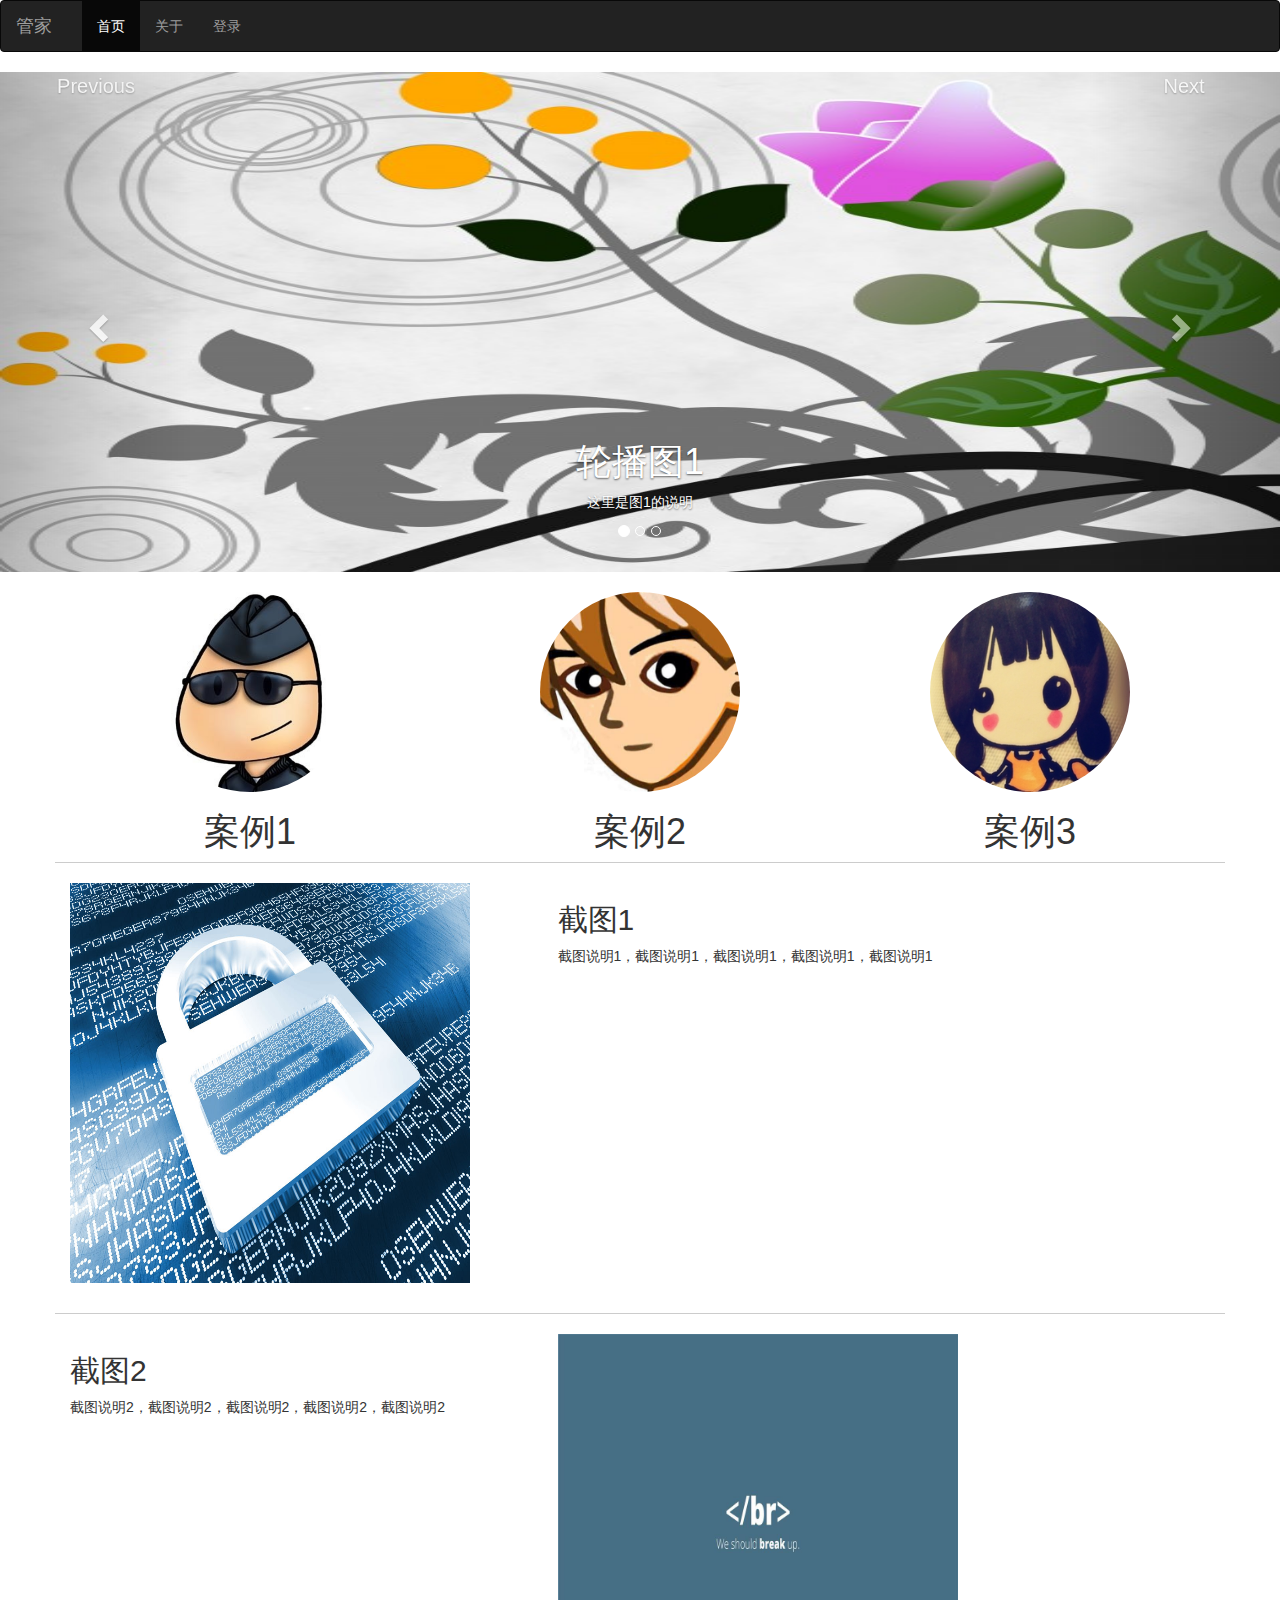
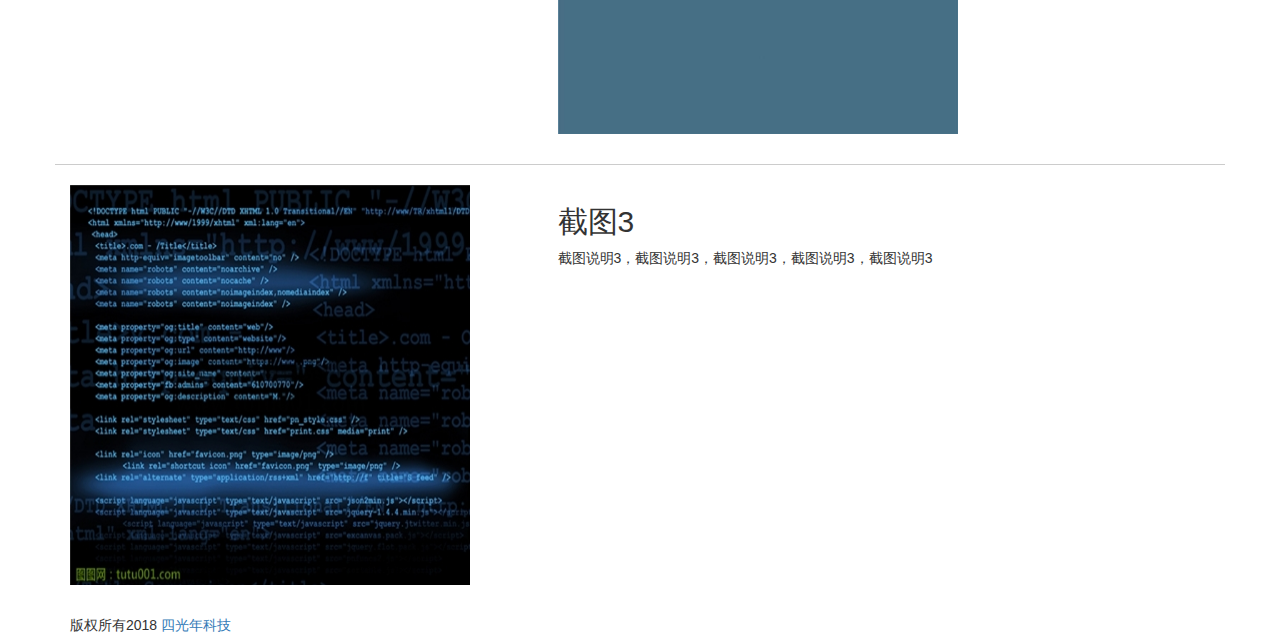
<file: tryBootstrap/template/index.html>
<!DOCTYPE html>
		<html lang="en">
		<head>
			<title></title>
			<meta charset="UTF-8"/>
			<meta name="viewport" content="width=device-width, initial-scale=1"/>
			<link rel="stylesheet" href="../assets/bootstrap/css/bootstrap.min.css"/>
			<link href="../assets/style.css" rel="stylesheet"/>
			<script src="../assets/jquery.min.js"></script>
			<script src="../assets/bootstrap/js/bootstrap.min.js"></script>
		</head>
		<body>
			<!--导航-->
			<nav class="navbar navbar-inverse">
				<div class="container-fluid">
					<div class="navbar-header">
						<button type="button" class="navbar-toggle collapsed" data-toggle="collapse" data-target="#hello" aria-expanded="false" aria-controls="navbar">
							<span class="sr-only">Toggle navigation</span>
							<span class="icon-bar"></span>
							<span class="icon-bar"></span>
							<span class="icon-bar"></span>
						</button>
						<a class="navbar-brand" href="#">管家</a>
					</div>
					<ul id="hello" class="nav navbar-nav collapse navbar-collapse">
						<li class="active"><a href="">首页</a></li>
						<li><a href="">关于</a></li>
						<li><a href="">登录</a></li>
					</ul>
				</div>
			</nav>

			<!--轮播图-->
			<div id="carousel-example" class="carousel slide"data-ride="carousel">
				<!--indicator-->
				<ol class="carousel-indicators">
					<li data-target="carousel-example" data-slide-to="0" class="active"></li>
					<li data-target="carousel-example" data-slide-to="1"></li>
					<li data-target="carousel-example" data-slide-to="2"></li>
				</ol>
        <!--wrapper for slides-->
        <div class="carousel-inner" role="listbox">
            <div class="item active">
               <img src="../assets/tu1.jpg"/>
               <div class="carousel-caption">
                   <h1>轮播图1</h1>
                   <p>这里是图1的说明</p>
               </div>
            </div>
            <div class="item">
               <img src="../assets/tu2.jpg"/>
               <div class="carousel-caption">
                   <h1>轮播图2</h1>
                   <p>这里是图2的说明</p>
               </div>
            </div>
            <div class="item">
               <img src="../assets/tu3.jpg"/>
               <div class="carousel-caption">
                   <h1>轮播图3</h1>
                   <p>这里是图3的说明</p>
               </div>
            </div>  
        </div>
        
        <!--controls-->
        <a class="left carousel-control" href="#carousel-example" role="button" data-slide="prev">
            <span class="glyphicon glyphicon-chevron-left"></span>
            <span class=”src-only">Previous</span>
        </a>
         <a class="right carousel-control" href="#carousel-example" role="button" data-slide="next">
            <span class="glyphicon glyphicon-chevron-right"></span>
            <span class=”src-only">Next</span>
        </a>
    </div>

    <!--案例-->
    <div class="case container">
        <div class="row">
            <div class="col-md-4">
               <img class="img-circle" src="../assets/icon1.jpg"/>
               <h1>案例1</h1>
            </div>
            <div class="col-md-4">
               <img class="img-circle" src="../assets/icon2.jpg"/>
               <h1>案例2</h1>
            </div>
            <div class="col-md-4">
               <img class="img-circle" src="../assets/icon3.jpg"/>
               <h1>案例3</h1>
            </div>
        </div>
    </div>
    <!--功能图-->
    <div class="container screenshot">
        <div class="row item">
            <div class="col-md-5"><img src="../assets/shot1.jpg"/></div>
            <div class="col-md-7">
                <h2>截图1</h2>
                <p>截图说明1，截图说明1，截图说明1，截图说明1，截图说明1</p>
            </div>
        </div>
        <div class="row item">
            <div class="col-md-5">
                <h2>截图2</h2>
                <p>截图说明2，截图说明2，截图说明2，截图说明2，截图说明2</p>
            </div>
            <div class="col-md-7"><img src="../assets/shot2.jpg"/></div>
        </div>  
        <div class="row item">
            <div class="col-md-5"><img src="../assets/shot3.jpg"/></div>
            <div class="col-md-7">
                <h2>截图3</h2>
                <p>截图说明3，截图说明3，截图说明3，截图说明3，截图说明3</p>
            </div>
        </div> 
    </div>
    <!--底部-->
    <div class="container">
        <footer>
            版权所有2018
            <a href="">四光年科技</a>
        </footer>
    </div>
</body>
</html>
</file>
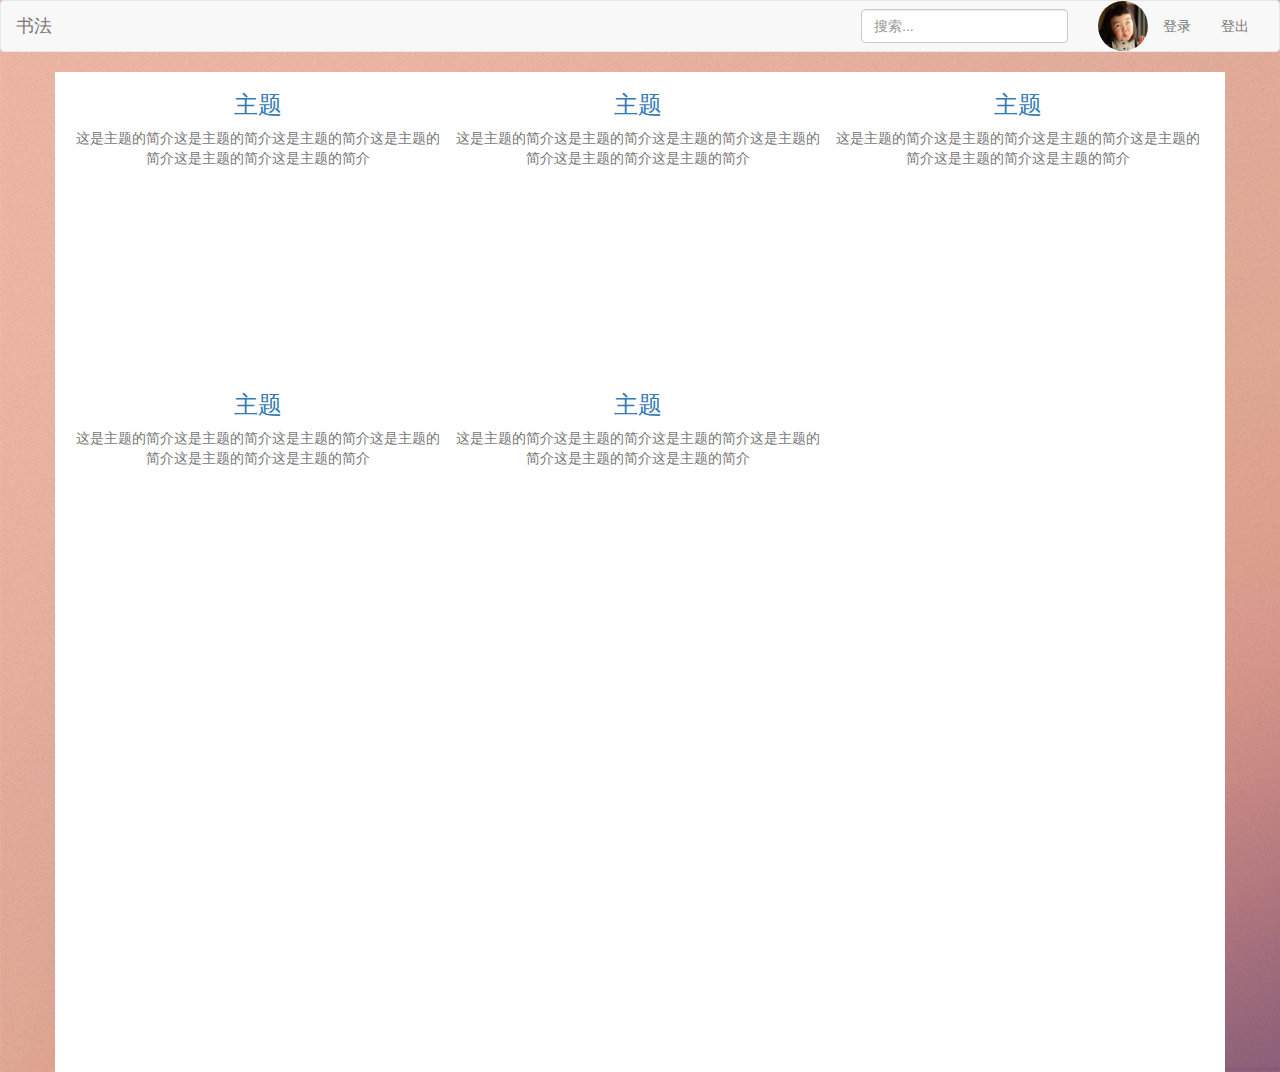
<file: tryBootstrap/calligraphyProject/base.html>
<!DOCTYPE html>
<html lang="zh">
<head>
    <title>书法教学</title>
    <meta charset="UTF-8"/>
    <meta name="viewport" content="width=device-width, initial-scale=1"/>
    <link rel="stylesheet" href="../assets/bootstrap/css/bootstrap.min.css"/>
    <link href="../assets/style.css" rel="stylesheet"/>
    <link rel="stylesheet" href="mycss.css">
    <script src="../assets/jquery.min.js"></script>
    <script src="../assets/bootstrap/js/bootstrap.min.js"></script>
</head>
<body>
    <nav class="navbar navbar-default">
        <div class="container-fluid">
            <div class="navbar-header">
                <button type="button" class="navbar-toggle collapsed" data-toggle="collapse" data-target="#login_panel" aria-expanded="false">
                    <span class="sr-only"></span>
                    <span class="icon-bar"></span>
                    <span class="icon-bar"></span>
                    <span class="icon-bar"></span>
                </button>
                <a class="navbar-brand" href="#">书法</a>
            </div>
            <div class="collapse navbar-collapse navbar-right" id="login_panel">
                <ul class="nav navbar-nav navbar-right">
                    <li><img id="user_head" src="assets/user_head.jpg" alt="monte" class="img-circle"></li>
                    <li><a href="#login">登录</a></li>            
                    <li><a href="#logout">登出</a></li>
                </ul>
            </div>
            <form class="navbar-form navbar-right">
                <div class="form-group">
                    <input type="text" class="form-control" placeholder="搜索...">
                </div>
            </form>
        </div>
    </nav>
    <div id="main" class="container">
        <div class="col-3  div-inline">
            <a class="no-underline" href="#theme1"/>
            <h3 class="text-center">主题</h3>
            <p class="text-center text-muted">这是主题的简介这是主题的简介这是主题的简介这是主题的简介这是主题的简介这是主题的简介</p>
        </div>
        <div class="col-3  div-inline">
            <a class="no-underline" href="#theme2"/>
            <h3 class="text-center">主题</h3>
            <p class="text-center text-muted">这是主题的简介这是主题的简介这是主题的简介这是主题的简介这是主题的简介这是主题的简介</p>
        </div>
        <div class="col-3  div-inline">
            <a class="no-underline" href="#theme3"/>
            <h3 class="text-center">主题</h3>
            <p class="text-center text-muted">这是主题的简介这是主题的简介这是主题的简介这是主题的简介这是主题的简介这是主题的简介</p>
        </div>
        <div class="col-3  div-inline">
            <a class="no-underline" href="#theme1"/>
            <h3 class="text-center">主题</h3>
            <p class="text-center text-muted">这是主题的简介这是主题的简介这是主题的简介这是主题的简介这是主题的简介这是主题的简介</p>
        </div>
        <div class="col-3  div-inline">
            <a class="no-underline" href="#theme2"/>
            <h3 class="text-center">主题</h3>
            <p class="text-center text-muted">这是主题的简介这是主题的简介这是主题的简介这是主题的简介这是主题的简介这是主题的简介</p>
        </div>
        <!-- <div class="col-3  div-inline">
            <a class="no-underline" href="#theme3"/>
            <h3 class="text-center">主题</h3>
            <p class="text-center">这是主题的简介这是主题的简介这是主题的简介这是主题的简介这是主题的简介这是主题的简介</p>
        </div> -->
    </div>


</html>
</file>
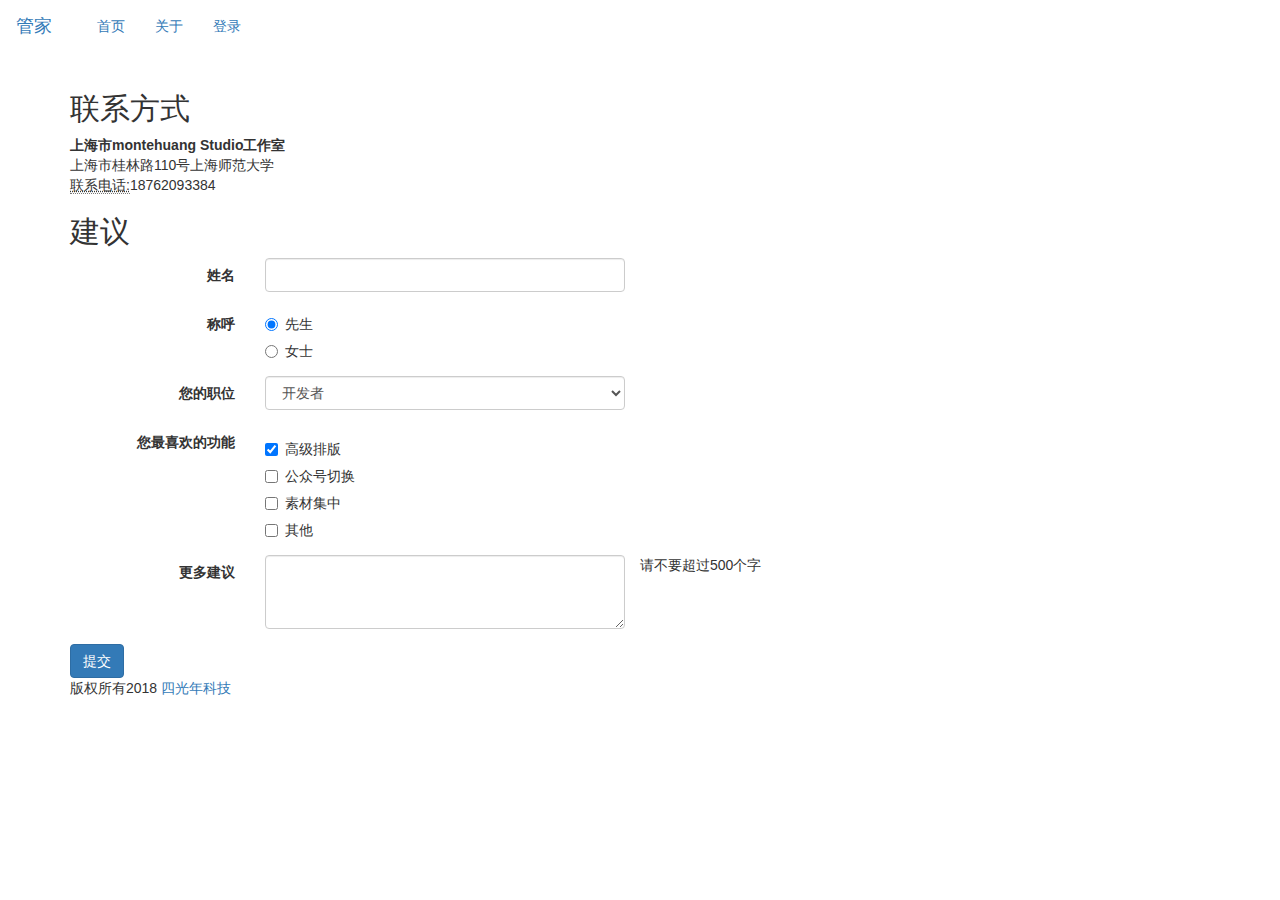
<file: tryBootstrap/template/about.html>
<!DOCTYPE html>
<html lang="en">
<head>
    <title></title>
    <meta charset="UTF-8"/>
    <meta name="viewport" content="width=device-width, initial-scale=1"/>
    <link rel="stylesheet" href="../assets/bootstrap/css/bootstrap.min.css"/>
    <link href="../assets/style.css" rel="stylesheet"/>
    <script src="../assets/jquery.min.js"></script>
    <script src="../assets/bootstrap/js/bootstrap.min.js"></script>
</head>
<body>
    <!--导航-->
    <nav class="navbar">
        <div class="container-fluid">
            <div class="navbar-header">
                <button type="button" class="navbar-toggle collapsed" data-toggle="collapse" data-target="#hello" aria-expanded="false" aria-controls="navbar">
                    <span class="sr-only">Toggle navigation</span>
                    <span class="icon-bar"></span>
                    <span class="icon-bar"></span>
                    <span class="icon-bar"></span>
                </button>
                <a class="navbar-brand" href="#">管家</a>
            </div>
            <ul id="hello" class="nav navbar-nav collapse navbar-collapse">
                <li class="active"><a href="">首页</a></li>
                <li><a href="">关于</a></li>
                <li><a href="">登录</a></li>
            </ul>
        </div>
    </nav>

    <div class="container">
		<h2>联系方式</h2>
		<address>
			<strong>上海市montehuang Studio工作室</strong><br>上海市桂林路110号上海师范大学</br>
			<abbr title="Num Phone">联系电话:</abbr>18762093384
		</address>
		<h2>建议</h2>
		<form class="form-horizontal"  action="" role="form">
            <div class="form-group">
                <label for="true_name" class="control-label col-md-2">姓名</label>
                <div class="col-md-4">
                    <input class="form-control col-md-4" id="true_name" type="text"/>
                </div>
            </div>
            <div class="form-group">
                <label class="control-label col-md-2" for="gender">称呼</label>
                <div class="col-md-4">
                    <div class="radio">
                        <label><input type="radio" checked>先生</input></label>
                    </div>
                    <div class="radio">
                        <label><input type="radio">女士</input></label>
                    </div>
                </div>
            </div>
            <div class="form-group">
                <label class="control-label col-md-2" for="jobs">您的职位</label>
                <div class="col-md-4">
                    <select class="form-control" id="jobs">
                        <option value="">开发者</option>
                        <option value="">创业者</option>
                        <option value="">项目经理</option>
                        <option value="">策划人员</option>
                    </select>
                </div>
            </div>
            <div class="form-group">
                <label class="control-label col-md-2" for="">您最喜欢的功能</label>
                <div class="checkbox col-md-4">
                <div class="checkbox">
                    <label><input type="checkbox" checked>高级排版</input></label>  
                </div>

                <div class="checkbox">
                    <label><input type="checkbox">公众号切换</input></label>  
                </div>

                <div class="checkbox">
                    <label><input type="checkbox">素材集中</input></label>  
                </div>
                <div class="checkbox">
                    <label><input type="checkbox">其他</input></label>  
                </div>
            </div>
        </div>
        <div class="form-group">
            <label class="control-label col-md-2" for="more">更多建议</label>
            <div class="col-md-4">
                <textarea class="form-control" id="more" rows="3" col=""></textarea>
            </div>
            <p>请不要超过500个字</p>
        </div>
            <div>
                <button class="btn btn-primary">提交</button>
            </div>
        </form>
    </div>
    <!--底部-->
    <div class="container">
        <footer>
            版权所有2018
            <a href="">四光年科技</a>
        </footer>
    </div>
</body>
</html>
</file>
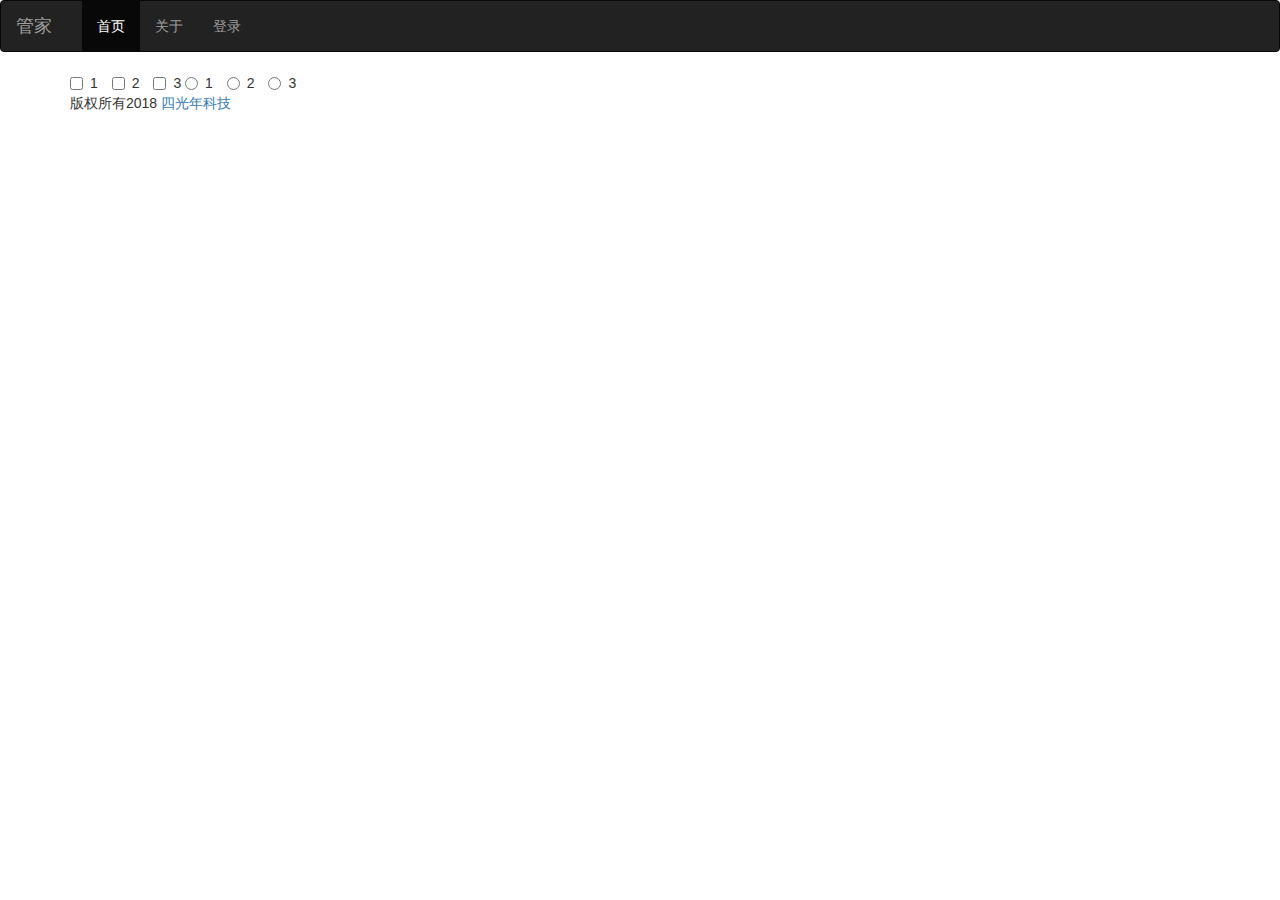
<file: tryBootstrap/template/case.html>
<!DOCTYPE html>
<html lang="en">
<head>
    <title></title>
    <meta charset="UTF-8"/>
    <meta name="viewport" content="width=device-width, initial-scale=1"/>
    <link rel="stylesheet" href="../assets/bootstrap/css/bootstrap.min.css"/>
    <link href="../assets/style.css" rel="stylesheet"/>
    <script src="../assets/jquery.min.js"></script>
    <script src="../assets/bootstrap/js/bootstrap.min.js"></script>
</head>
<body>
    <!--导航-->
    <nav class="navbar navbar-inverse">
        <div class="container-fluid">
            <div class="navbar-header">
                <button type="button" class="navbar-toggle collapsed" data-toggle="collapse" data-target="#hello" aria-expanded="false" aria-controls="navbar">
                    <span class="sr-only">Toggle navigation</span>
                    <span class="icon-bar"></span>
                    <span class="icon-bar"></span>
                    <span class="icon-bar"></span>
                </button>
                <a class="navbar-brand" href="#">管家</a>
            </div>
            <ul id="hello" class="nav navbar-nav collapse navbar-collapse">
                <li class="active"><a href="">首页</a></li>
                <li><a href="">关于</a></li>
                <li><a href="">登录</a></li>
            </ul>
        </div>
    </nav>
	
	<!-- <div class="container">
		<div class="row">
			<div class="col-md-9">
				<div class="page-header">
					<h1>广大科技<small>有价值的信息服务</small></h1>
					<blockquote><p>交给你全栈开发的一招一式,我差点都相信了，哈哈哈反对风力发电飒风好大哦你范德萨方能大嫂非我女哦阿三<p></blockquote>
				</div>
				<div class="content">
					<p><strong>程序员修炼之道</strong></p>
					<p>
						<mark>一代渐宽人不会，韦一笑得人憔悴</mark>,变成姐三大境界<del>高不成低不久</del>
						<s>去你妹妹的，我才不信呢</s><ins>你纯属是扯淡</ins>天气不所有.<em>我就是想强调这句话</em>
						<strong>这行文本是加粗的</strong><small>没想到vim还会根据标签显示不一样呢。</small>
					</p>
					<p class="text-center"><img src="../assets/icon1.jpg"/></p>
					<p>听说php很简单，常用的函数有<code>echo</code>、<code>is_arry</code>、<code>mysql_connect</code></p>
					<p>例如
						<pre>
							// example
							 if($a == 1){
								 echo 'variable a = 1';
							 }else{
								 echo 'variable a = 2';
							 }
						</pre>
					</p>
					<p class="text-center">
						<button class="btn btn-primary">顶</button>
						<button class="btn btn_danger">踩</button>
					</p>
				</div>
			</div>
			<div class="col-md-3">
				<p><img src="../assets/icon1.jpg"/><p>
				<h3>相关内容</h3>
				<ul class="list-unstyled">
					<li><a href="">深圳腾讯科技有限公司</a></li>
					<li><a href="">北京百度科技有限公司</a></li>
					<li><a href="">杭州阿里科技有限公司</a></li>
					<li><a href="">深圳华为科技有限公司</a></li>
			</div>
		</div>
	</div> -->
	<div class="container">
		<label class="checkbox-inline">
  <input type="checkbox" id="inlineCheckbox1" value="option1"> 1
</label>
<label class="checkbox-inline">
  <input type="checkbox" id="inlineCheckbox2" value="option2"> 2
</label>
<label class="checkbox-inline">
  <input type="checkbox" id="inlineCheckbox3" value="option3"> 3
</label>

<label class="radio-inline">
  <input type="radio" name="inlineRadioOptions" id="inlineRadio1" value="option1"> 1
</label>
<label class="radio-inline">
  <input type="radio" name="inlineRadioOptions" id="inlineRadio2" value="option2"> 2
</label>
<label class="radio-inline">
  <input type="radio" name="inlineRadioOptions" id="inlineRadio3" value="option3"> 3
</label>
	</div>
    <!--底部-->
    <div class="container">
        <footer>
            版权所有2018
            <a href="">四光年科技</a>
        </footer>
    </div>
</body>
</html>
</file>
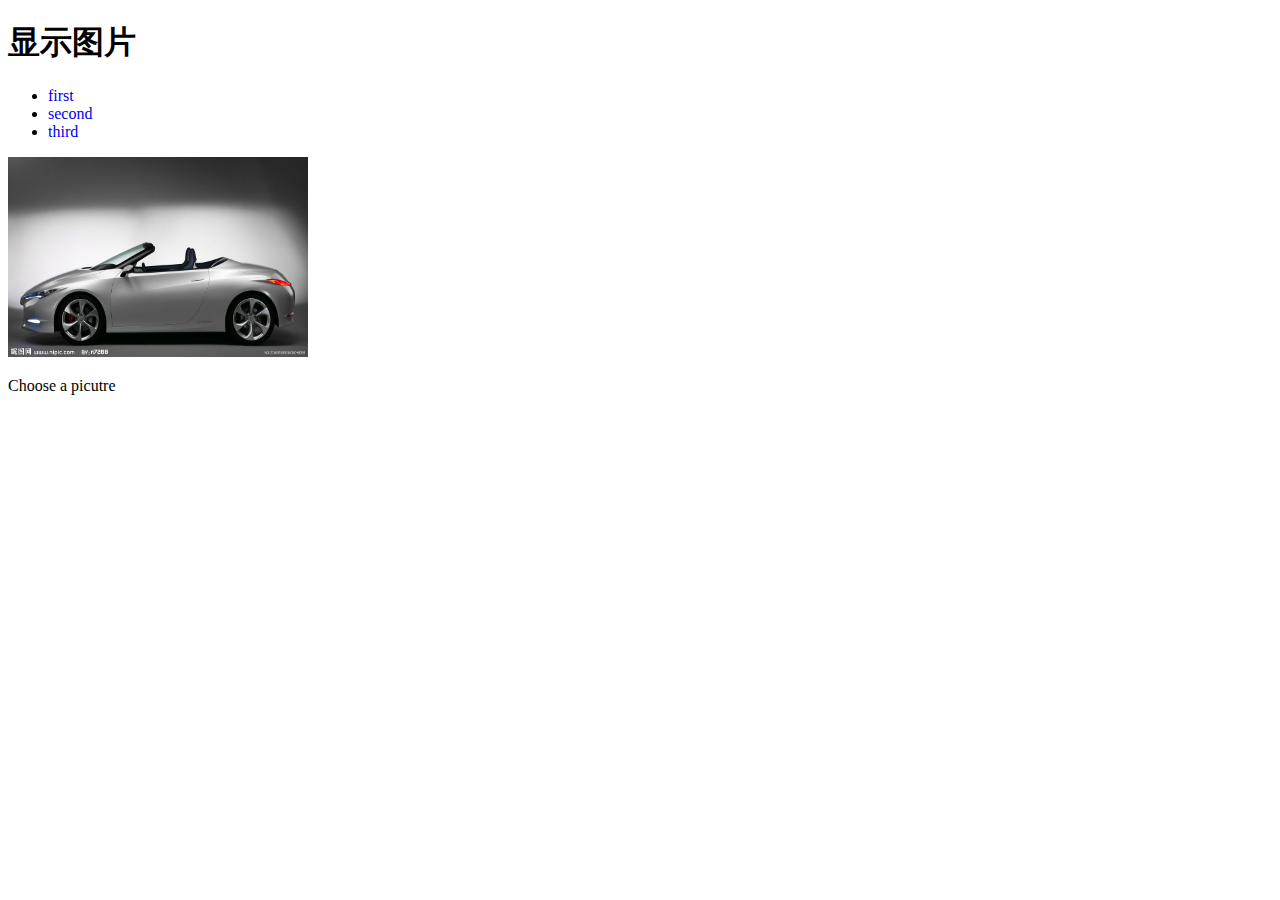
<file: tryJavaScript/showPic/showPic.html>
<!DOCTYPE html>
<html>
    <head>
        <title>show Pictures</title>
        <link href="css/style.css" rel="stylesheet"/>
    </head>
    <body>
        <h1>显示图片</h1>
        <ul id="imageGallery">
            <li>
                <a href="images/a.jpg" title="first">first</a>
            </li>
            <li>
                <a href="images/b.jpg" title="second">second</a>
            </li>
            <li>
                <a href="images/c.jpg" title="third">third</a>
            </li>
        <script src="scripts/showPic.js"></script>
    </body>
</html>
</file>
<file: tryBootstrap/assets/style.css>
.screenshot .item {
    border-top: 1px solid #ccc;
    padding-bottom: 30px;
    padding-top: 20px;
}
.screenshot > .item > .col-md-5 > img {
    width: 400px;
    height: 400px;
}
.screenshot > .item > .col-md-7 > img {
    width: 400px;
    height: 400px;
}
.carousel-inner > .item > img {
    min-width: 100%;
    height: 500px;
}

.case {
    text-align: center;
    margin-top: 20px;
}
.case > .row > .col-md-4 > img {
    width: 200px;
    height: 200px;
}
</file>
<file: tryBootstrap/calligraphyProject/mycss.css>
body
{
	background-image:			url('images/overlay.png'),		url('images/bg.jpg');
	background-repeat:			repeat,							no-repeat;
	background-size:			auto,							100% 100%;
}

#user_head{
	width:50px;
	height:50px;
}

.case {
	text-align: center;
	margin-top: 20px;
	height: 100px;
}
.center-case{
	text-align: center;
}
.col-3 {
	width: 33%;
	height: 300px;
}
.div-inline {
	display: inline-block;
}

.no-underline {
	text-decoration:none !important;
}
#main {
	background:#ffffff;
	min-height: 1000px;
}
</file>
<file: tryJavaScript/showPic/css/style.css>
a{
  text-decoration: none;
}
</file>
